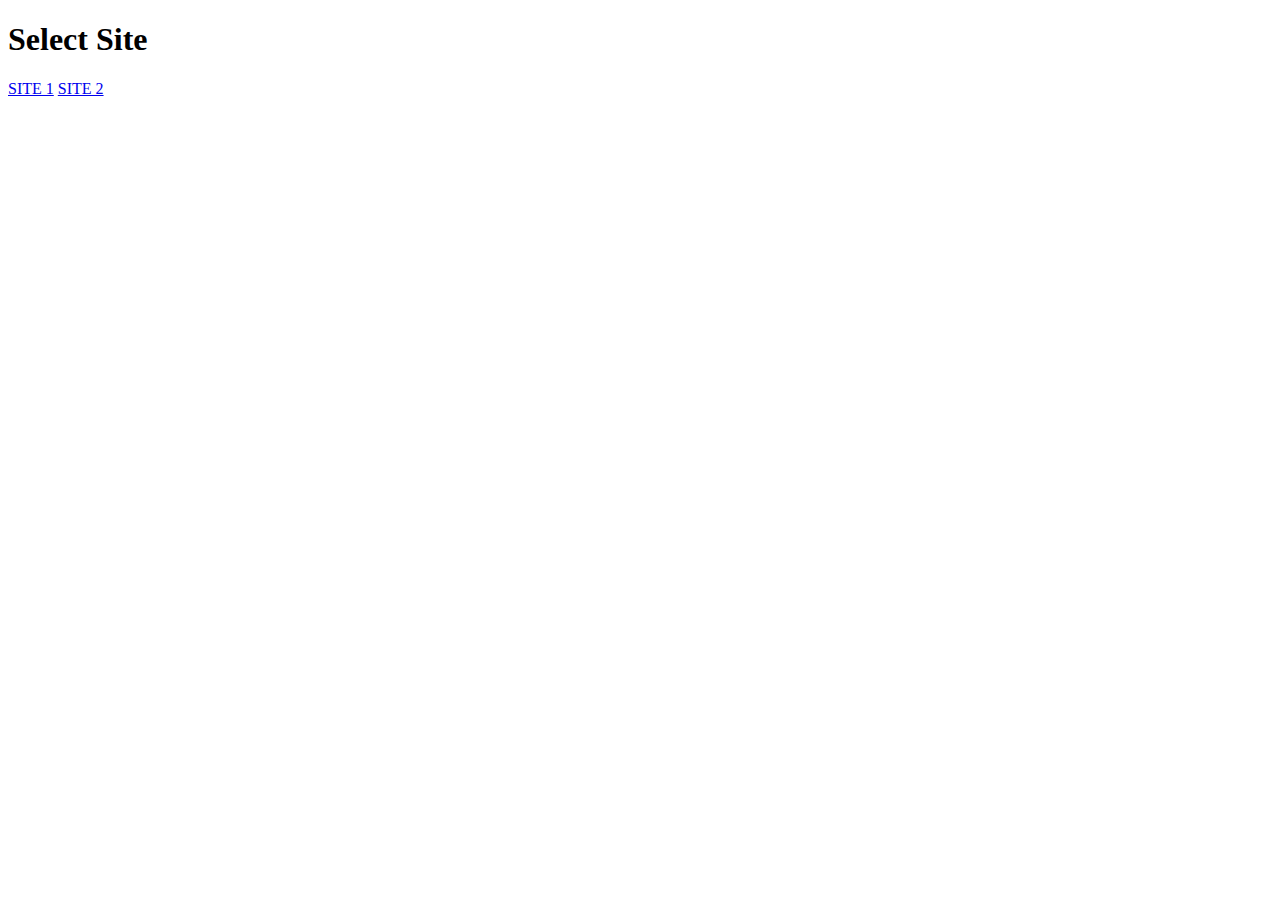
<file: index.html>
<!DOCTYPE html>
<html lang="en">
  <head>
    <meta charset="UTF-8" />
    <meta http-equiv="X-UA-Compatible" content="IE=edge" />
    <meta name="viewport" content="width=device-width, initial-scale=1.0" />
    <title>Document</title>
  </head>
  <body>
    <h1>Select Site</h1>
    <a href="/site1">SITE 1</a>
    <a href="/site2">SITE 2</a>
  </body>
</html>
</file>
